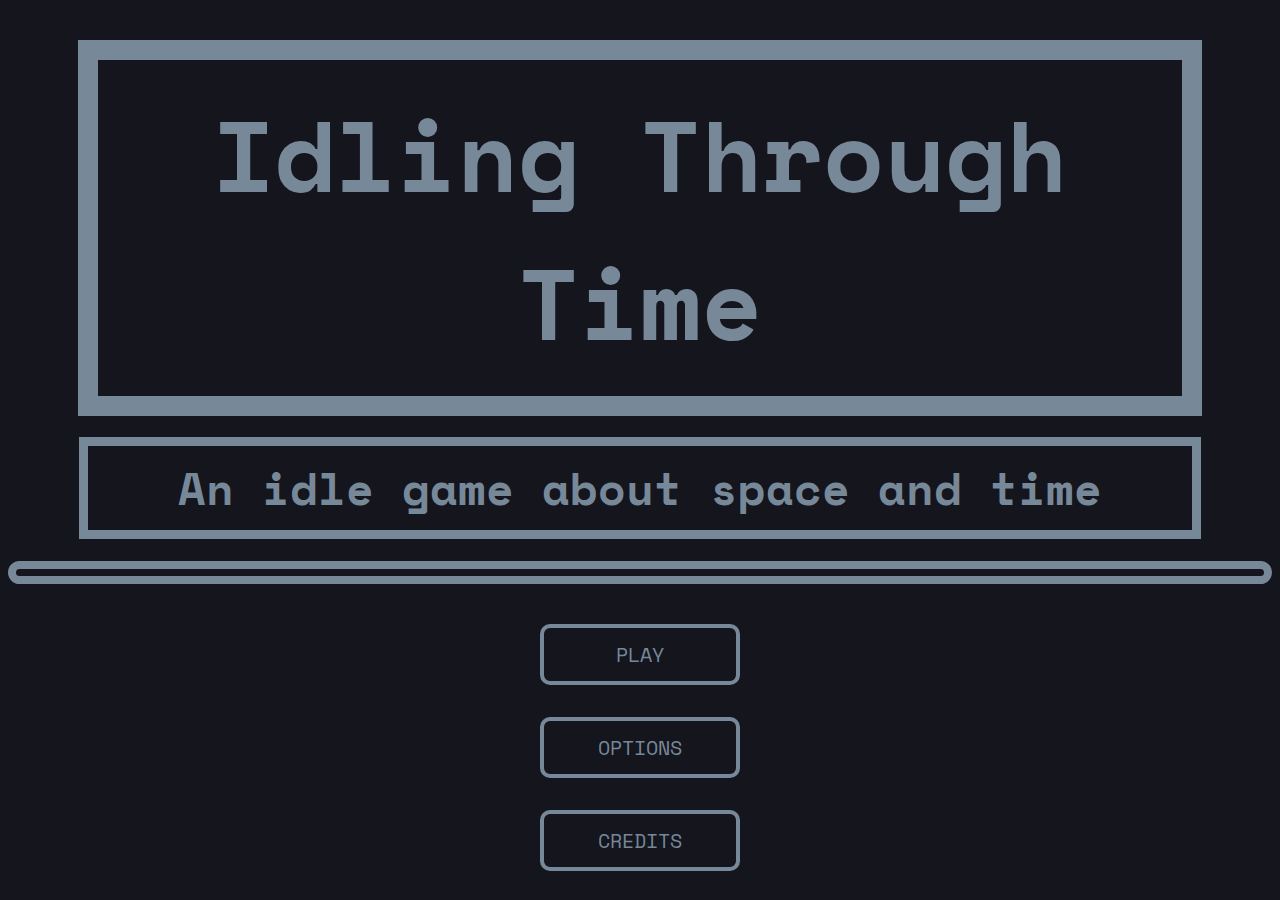
<file: game/index.html>
<!DOCTYPE html>
<html lang="en">
    <head>
        <title>ITT - Loading</title>
        <meta charset="UTF-8">
        <meta http-equiv="refresh" content="0, URL=menu.html">
        <link rel="stylesheet" href="../stylesheets/game.css">
    </head>
    <body>
       <h1 class="bold center">Loading...</h1>
       <p class="center">If you're not automatically redirected, click <a href="menu.html">this link</a>.</p>
    </body>
</html>
</file>
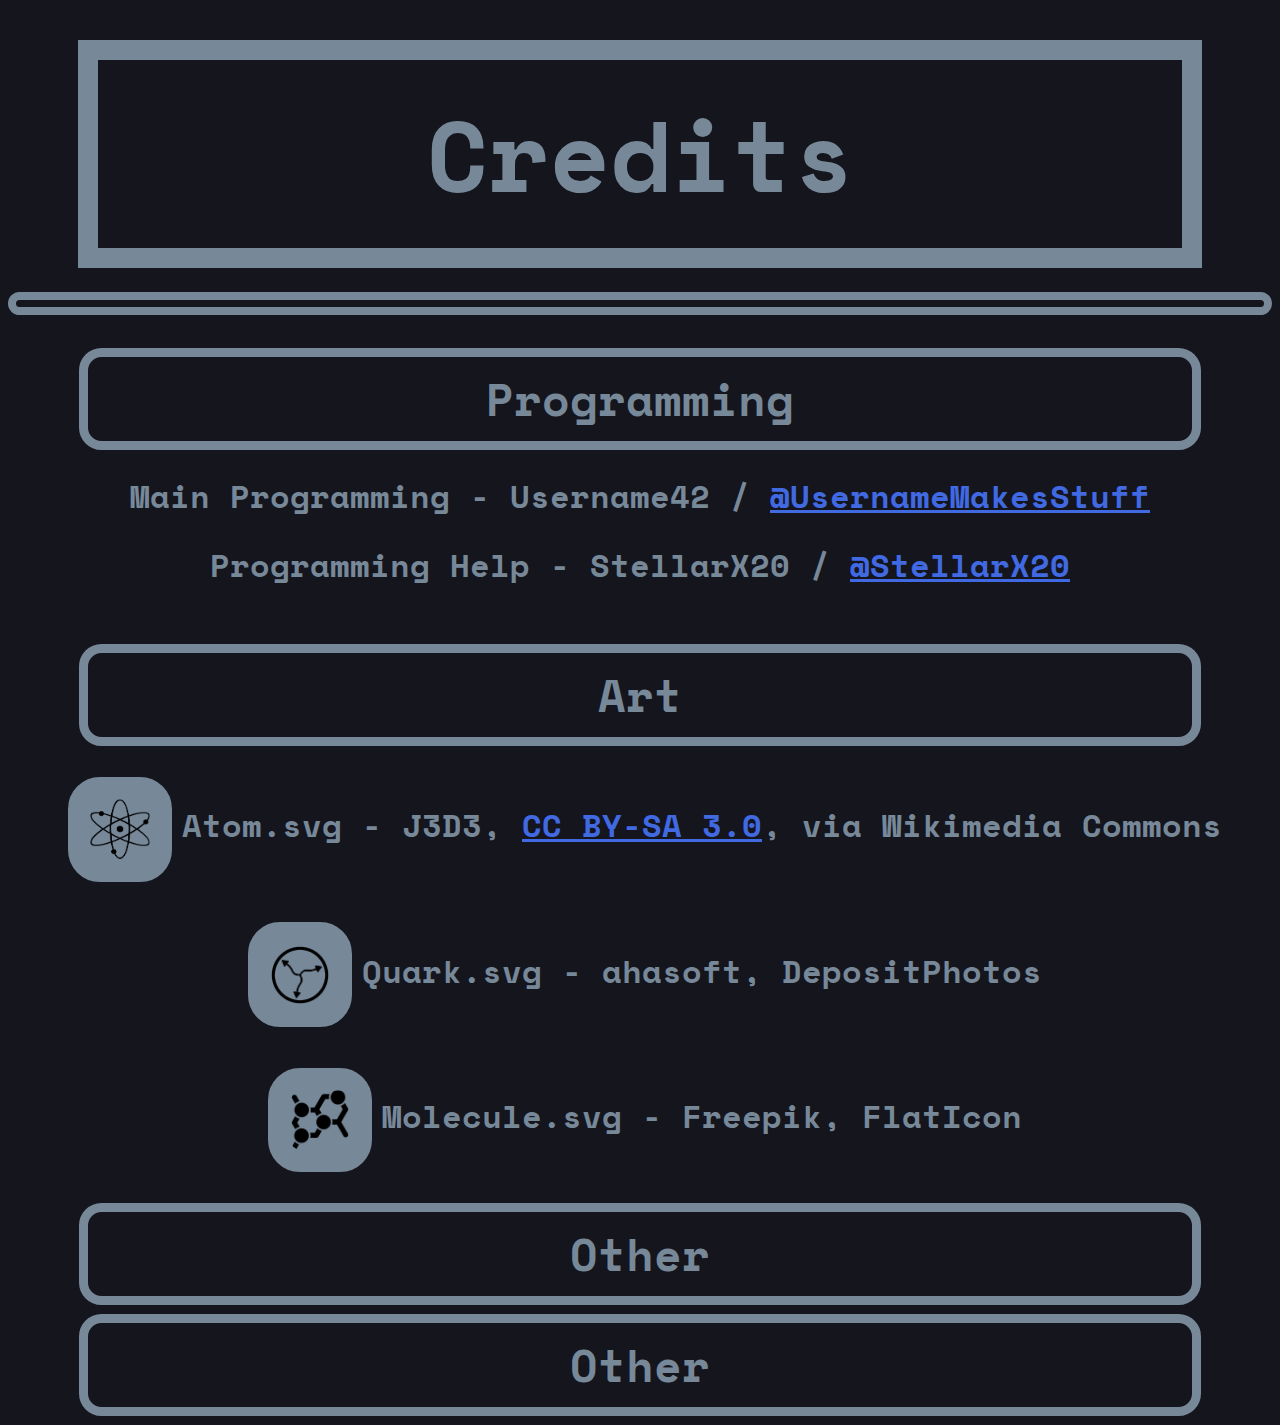
<file: game/credits.html>
<!DOCTYPE html>
<html lang="en">
    <head>
        <title>ITT - Credits</title>
        <meta charset="UTF-8">
        <link rel="stylesheet" href="../stylesheets/game.css">
    </head>
    <body>
        <h1 class="lightBox sharp title">Credits</h1>
        <br>
        <div class="line"></div>
        <br>
        <h1 class="lightBox lessSharp subtitle">Programming</h1>
            <h1>Main Programming - Username42 / <a href="https://github.com/UsernameMakesStuff">@UsernameMakesStuff</a></h1>
            <h1>Programming Help - StellarX20 / <a href="https://github.com/StellarX20">@StellarX20</a></h1>
            <br>
        <h1 class="lightBox lessSharp subtitle">Art</h1>
            <h1><img src="../images/atom.png" height=60" width="60" class="fillBox" style="vertical-align: middle; margin: 0.3em;">Atom.svg - J3D3, <a href="https://creativecommons.org/licenses/by-sa/3.0">CC BY-SA 3.0</a>, via Wikimedia Commons</h1>
            <h1><img src="../images/quark.png" height=60" width="60" class="fillBox" style="vertical-align: middle; margin: 0.3em;">Quark.svg - ahasoft, DepositPhotos</h1>
            <h1><img src="../images/molecule.png" height=60" width="60" class="fillBox" style="vertical-align: middle; margin: 0.3em;">Molecule.svg - Freepik, FlatIcon</h1>
        <h1 class="lightBox lessSharp subtitle">Other</h1>
        <h1 class="lightBox lessSharp subtitle">Other</h1>
    </body>
</html>
</file>
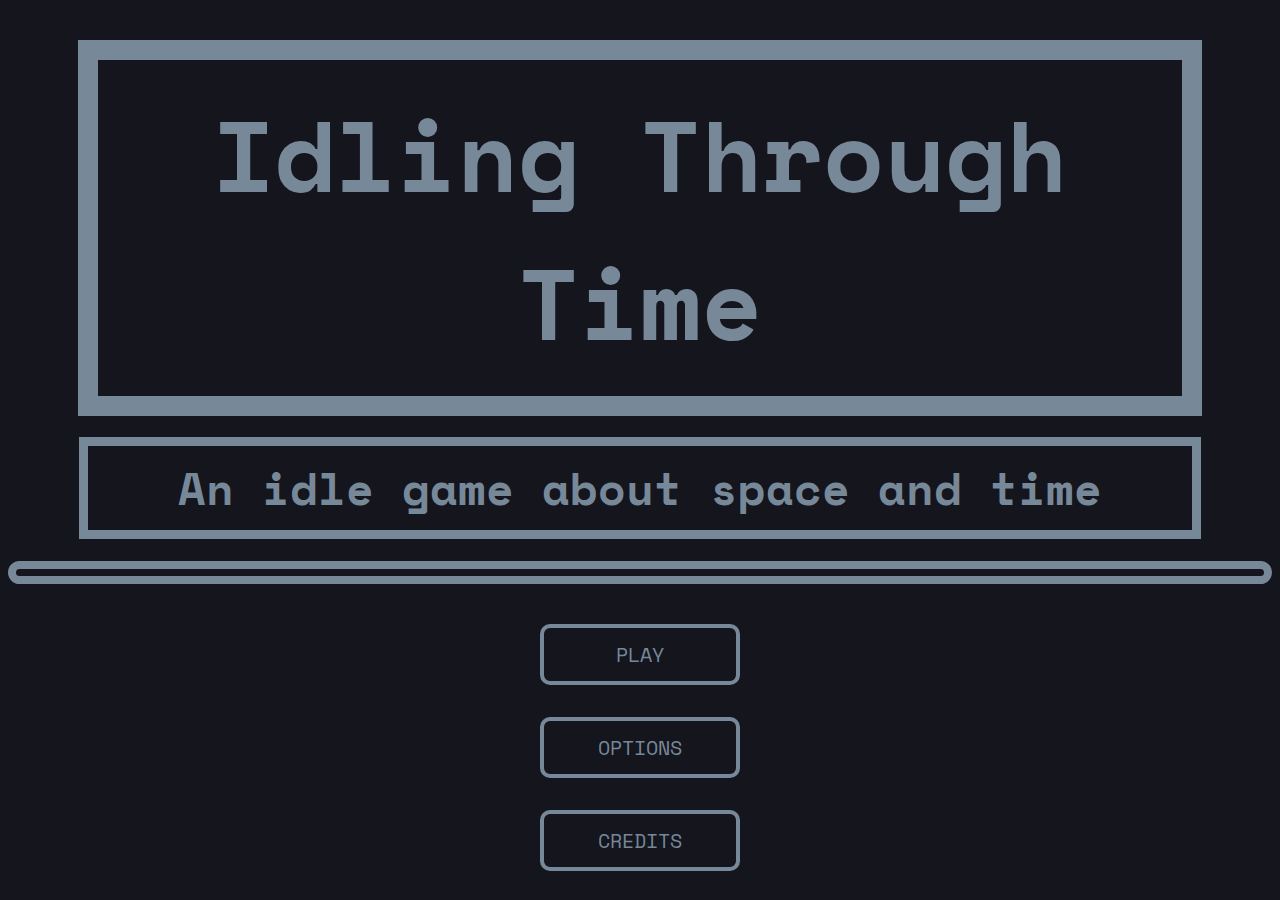
<file: game/menu.html>
<!DOCTYPE html>
<html lang="en">
    <head>
        <title>ITT - Menu</title>
        <meta charset="UTF-8">
        <link rel="stylesheet" href="../stylesheets/game.css">
    </head>
    <body>
        <h1><div class="lightBox sharp title">Idling Through Time</div></h1>
        <h1><div class="lightBox sharp subtitle">An idle game about space and time</div></h1>
        <div class="line"></div>
        <br>
        <a href="game.html" class="normal"><button class="lightBox lessSharp styledButton">PLAY</button></a>
        <br>
        <a href="options.html" class="normal"><button class="lightBox lessSharp styledButton">OPTIONS</button></a>
        <br>
        <a href="credits.html" class="normal"><button class="lightBox lessSharp styledButton">CREDITS</button></a>
    </body>
</html>
</file>
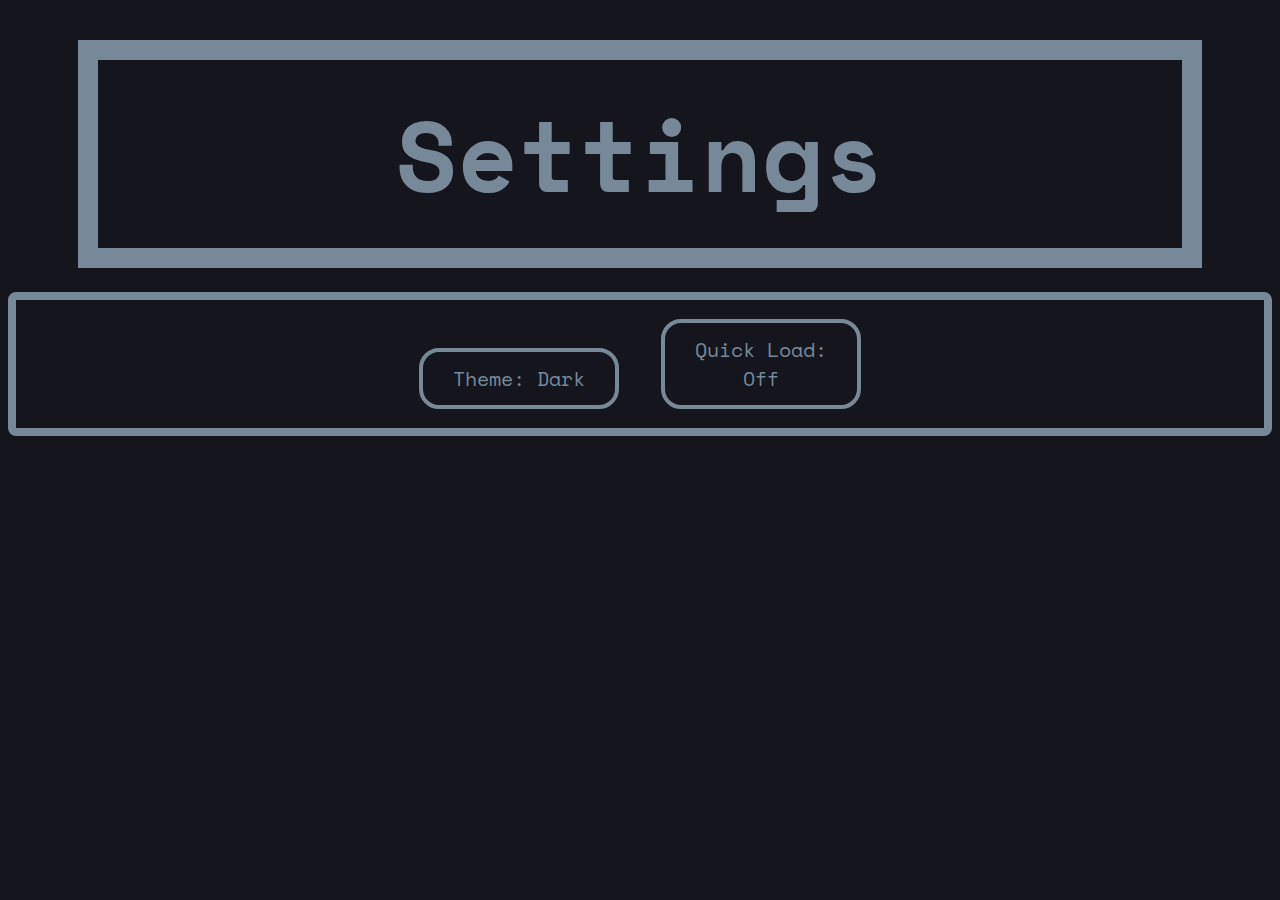
<file: game/options.html>
<!DOCTYPE html>
<html lang="en">
    <head>
        <title>ITT - Optionw</title>
        <meta charset="UTF-8">
        <link rel="stylesheet" href="../stylesheets/game.css">
    </head>
    <body>
        <h1 class="lightBox sharp title">Settings</h1>
        <br>
        <div class="darkBox lessSharp">
            <button class="lightBox styledButton">Theme: Dark</button>
            <button class="lightBox styledButton">Quick Load: Off</button>
        </div>
    </body>
</html>
</file>
<file: stylesheets/game.css>
@import url('https://fonts.googleapis.com/css2?family=Space+Mono:ital,wght@0,400;0,700;1,400;1,700&display=swap');

html {
    font-family: 'Space Mono', monospace, sans-serif;
    background-color: rgb(20, 21, 29);
    color: lightslategrey;
    text-align: center;
}

button {
    font-family: 'Space Mono', monospace, sans-serif;
    background-color: rgb(20, 21, 29);
    color: lightslategrey;
    text-align: center;
}

a {
    color: royalBlue;
}

a:visited {
    color: rebeccaPurple;
}

a:hover {
    color: slateBlue;
}

.bold {
    font-weight: 800;
}

.lightBox {
    border: 0.2em solid lightslategray;
    border-radius: 1em;
    padding: 0.2em;
}

.darkBox {
    border: 0.5em solid lightslategray;
    border-radius: 1em;
    padding: 0.2em;
}

.fillBox {
    background-color: lightslategray;
    border: 0.5em solid lightslategray;
    border-radius: 1em;
    padding: 0.2em;
}

.subtle {
    border-color: rgb(64, 75, 84);
}

.line {
    height: 1px;
    border: 0.5em solid lightslategray;
    border-radius: 1em;
    padding: 0.2em;
}

.sharp {
    border-radius: 0px;
}

.lessSharp {
    border-radius: 0.5em;
}

.title {
    font-size: 100px;
    margin: 0.4em 0.7em;
    margin-bottom: 0em;
}

.subtitle {
    font-size: 45px;
    margin: 0.2em 1.57em;
}

.styledButton {
    margin: 0.8em;
    padding: 0.6em 1em;
    font-size: 20px;
    width: 10em;
}

.styledButton:hover {
    border-color: rgb(64, 75, 84);
}

.styledButton:active {
    border-color: rgb(36, 44, 52);
}

.console {
    color: lightgreen;
    background-color: rgb(20, 29, 25);
    border-color:rgb(20, 29, 25);
    text-align: left;
    font-size: 35px;
    margin: 0.2em 1.5em;
}

.consoleImg {
    background-color: rgb(25, 38, 33);
    border-color: rgb(20, 29, 25);
    border-style: double;
    vertical-align: middle;
    margin-right: 0.3em;
    opacity: 1;
}

.normal {
    color: lightslategray;
}

.normal:visited {
    color: lightslategray;
}

.normal:hover {
    color: lightslategray;
}
</file>
